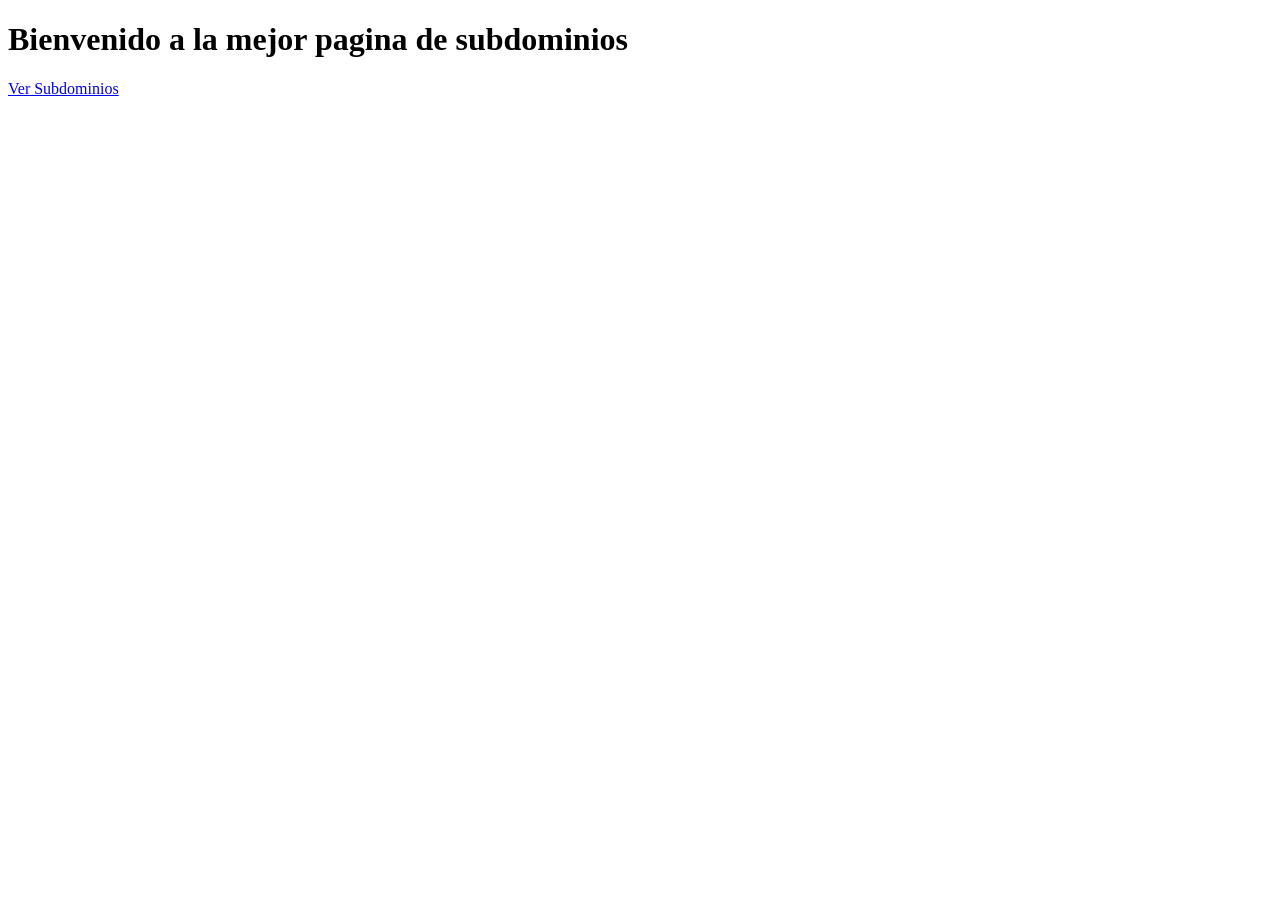
<file: templates/index.html>
<!DOCTYPE html>
<html>
<head>
    <title>Hola Flask</title>
</head>
<body>
    <h1>Bienvenido a la mejor pagina de subdominios</h1>
    <a href="/subdominios">Ver Subdominios</a>
</body>
</html>
</file>
